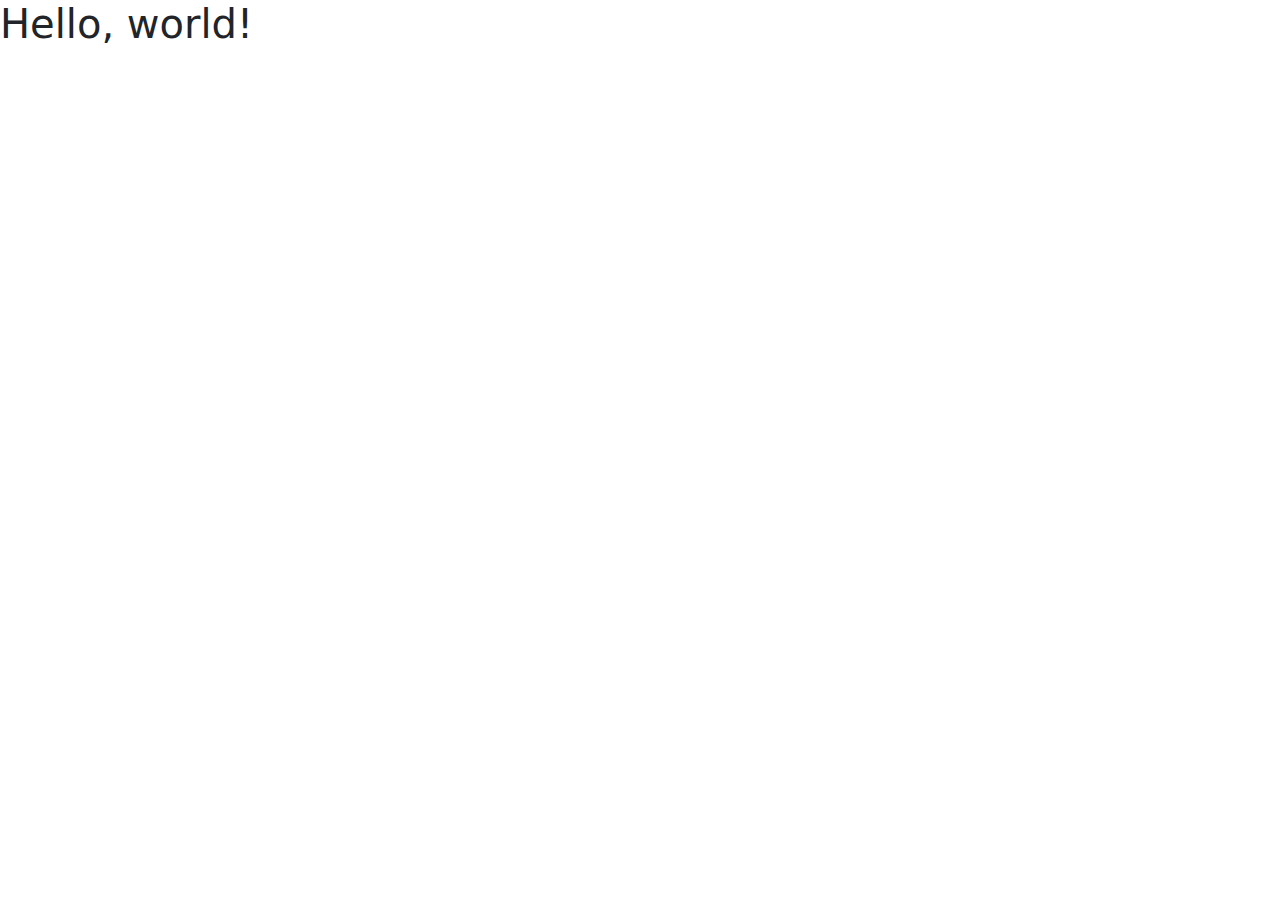
<file: bootstrap.html>
<!doctype html>
<html lang="en">
  <head>
    <meta charset="utf-8">
    <meta name="viewport" content="width=device-width, initial-scale=1">
    <title>Bootstrap demo</title>
    <link href="https://cdn.jsdelivr.net/npm/bootstrap@5.3.3/dist/css/bootstrap.min.css" rel="stylesheet" integrity="sha384-QWTKZyjpPEjISv5WaRU9OFeRpok6YctnYmDr5pNlyT2bRjXh0JMhjY6hW+ALEwIH" crossorigin="anonymous">
  </head>
  <body>
    <h1>Hello, world!</h1>
    <script src="https://cdn.jsdelivr.net/npm/bootstrap@5.3.3/dist/js/bootstrap.bundle.min.js" integrity="sha384-YvpcrYf0tY3lHB60NNkmXc5s9fDVZLESaAA55NDzOxhy9GkcIdslK1eN7N6jIeHz" crossorigin="anonymous"></script>
  </body>
  <div class="container">
    <!-- Content here -->
  </div>

</html>
</file>
